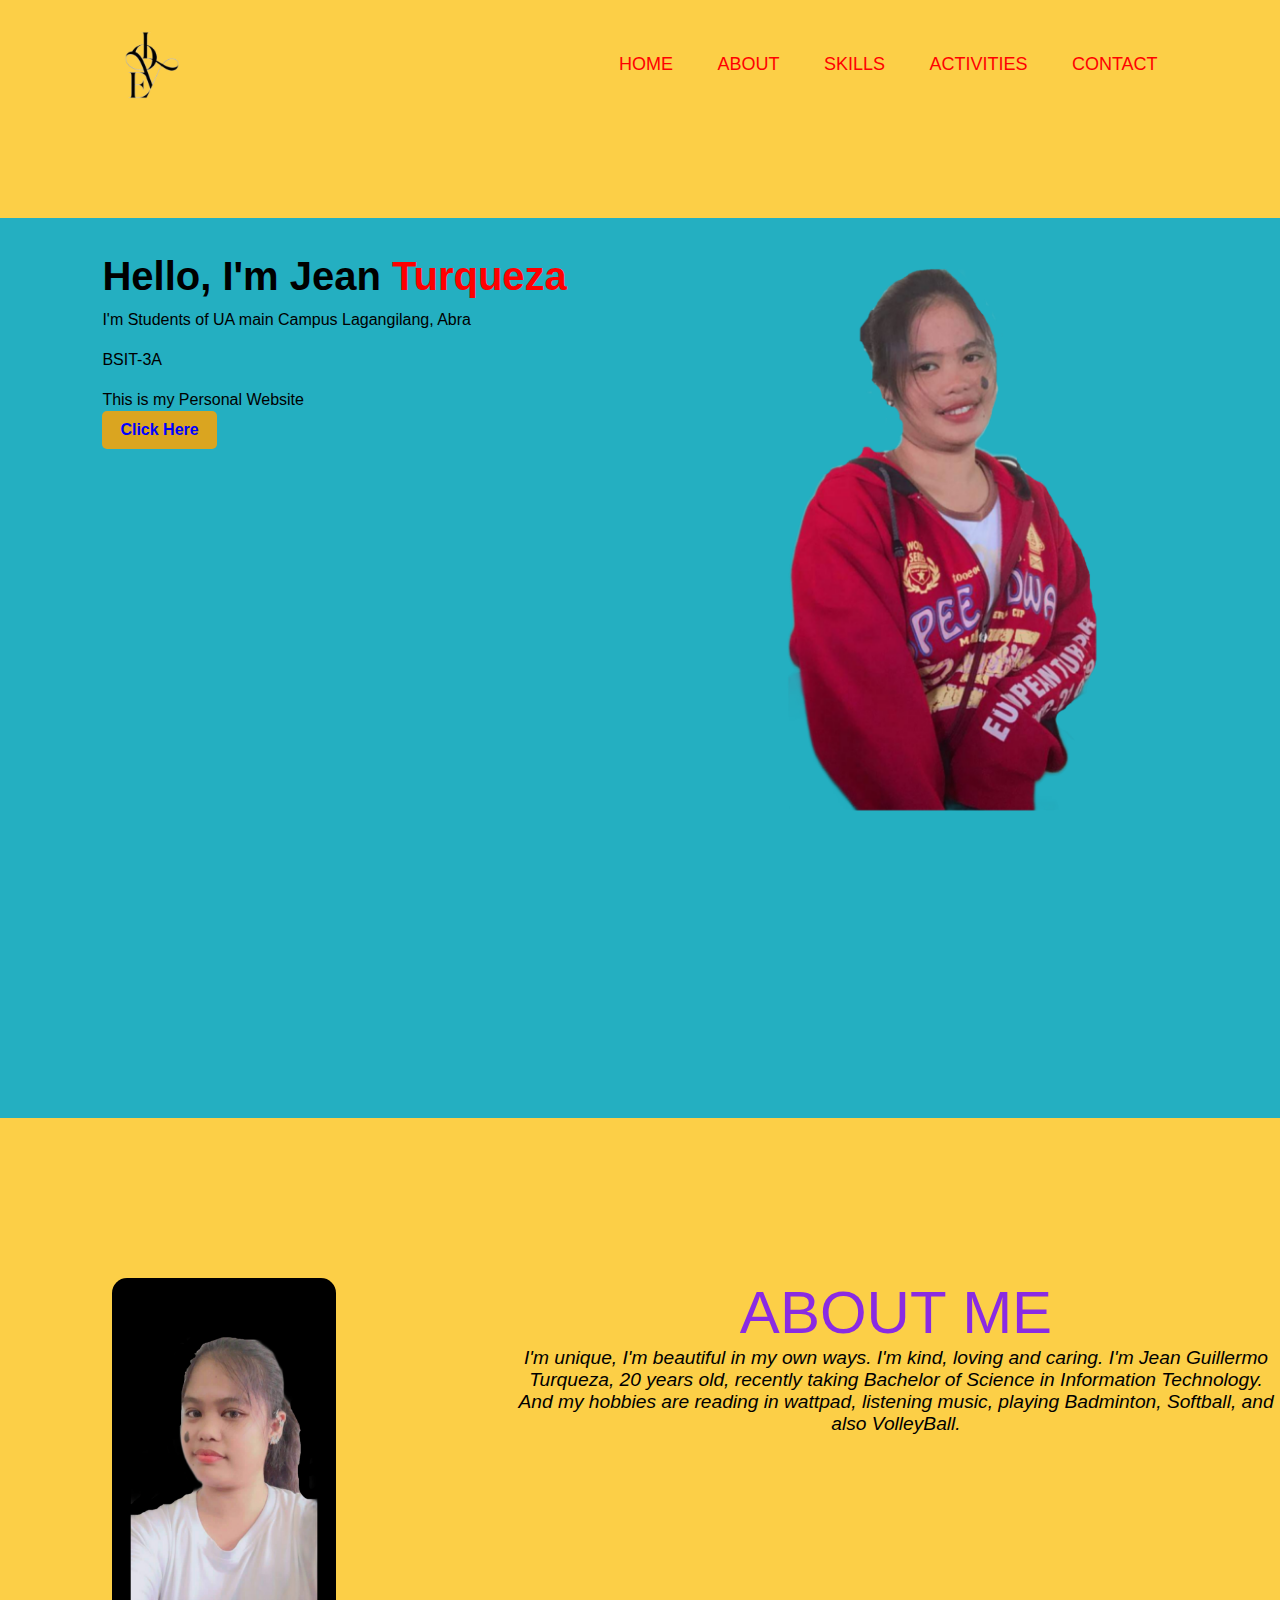
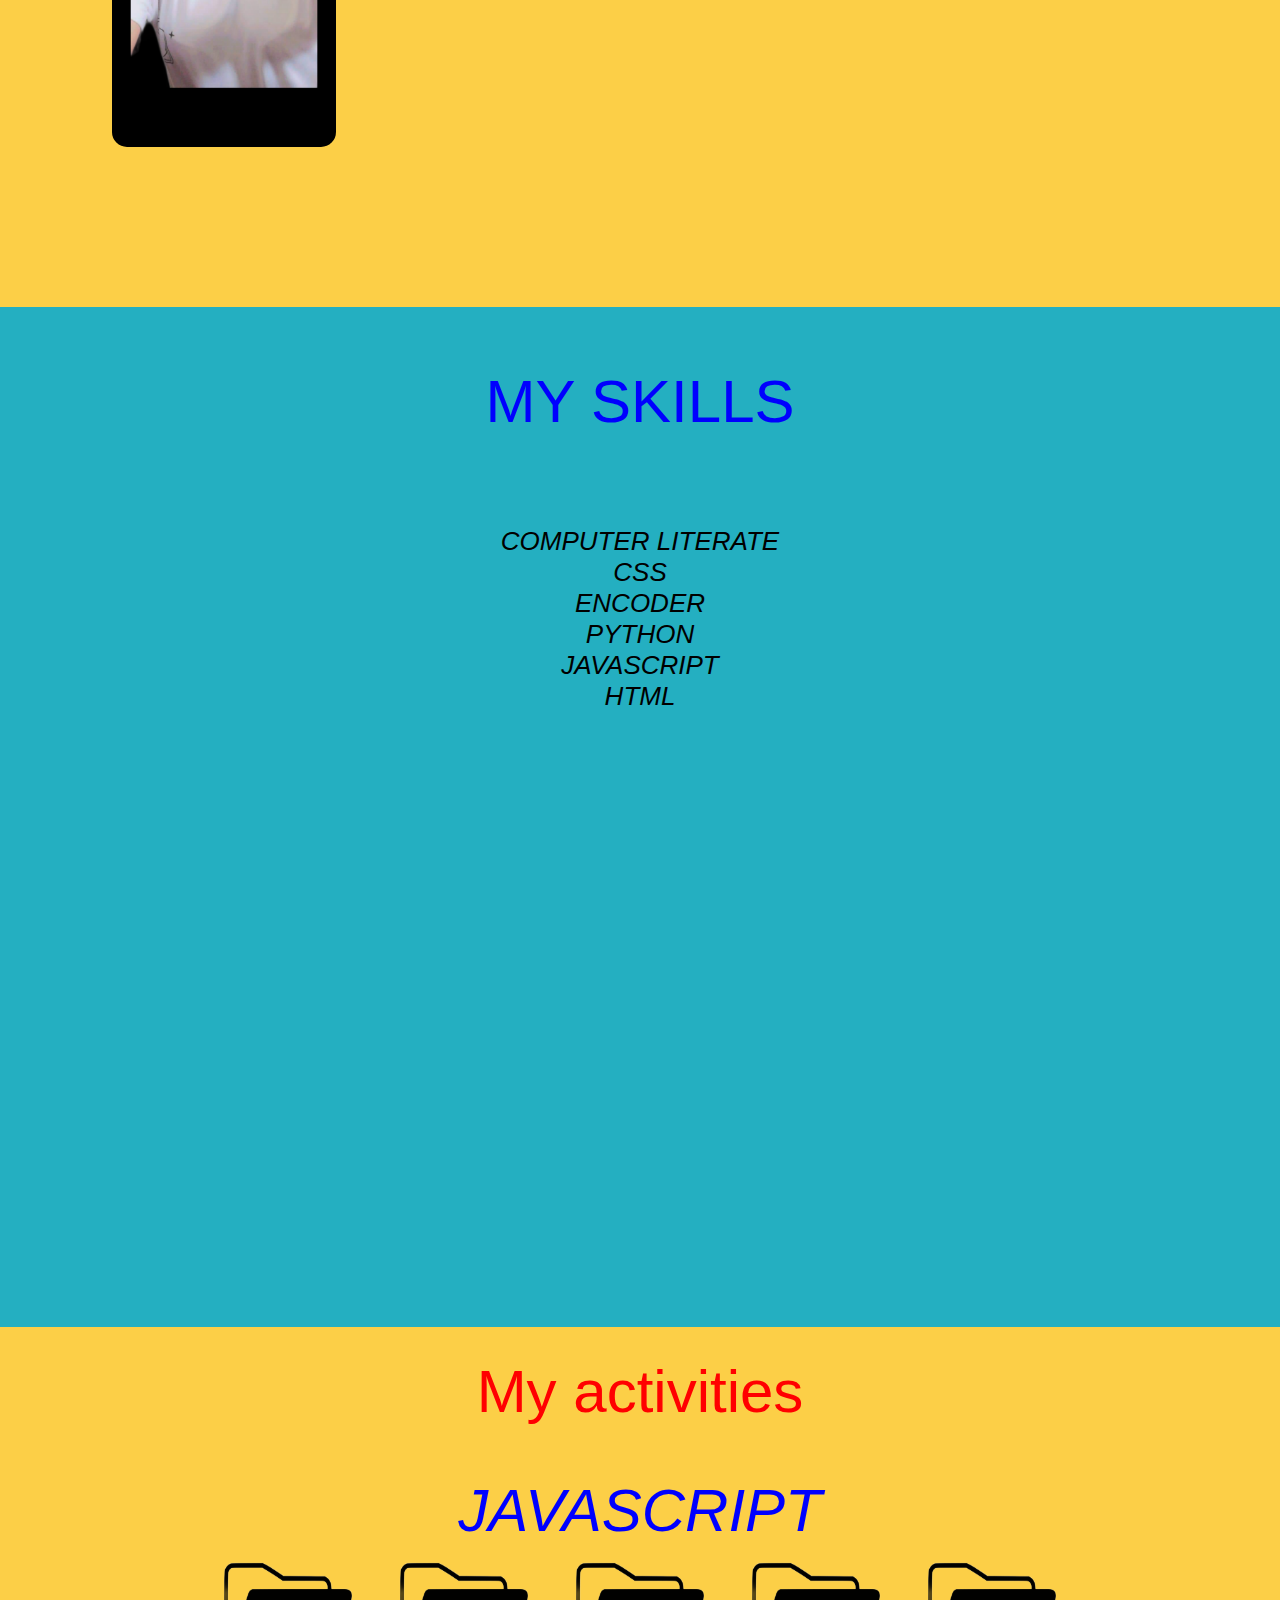
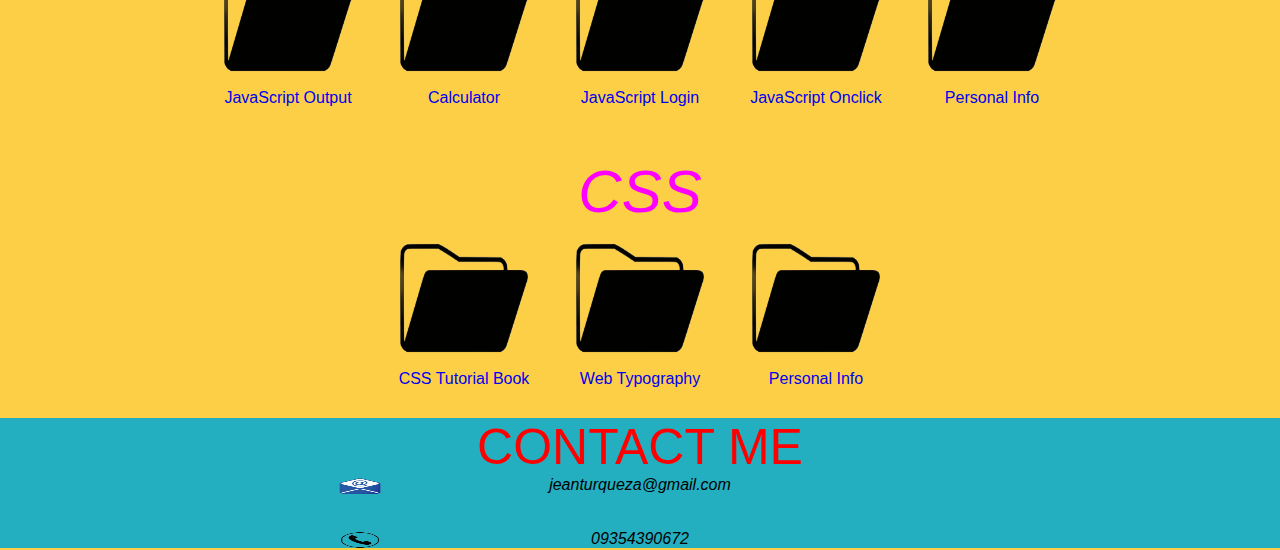
<file: index.html>
<DOCTYPE html>
    <html lang="en">
    <head>
        <meta charset="UTF-8">
        <meta http-equive="X-UA-Compatible" content="IE-edge">
        <meta name="viewport" content="width=device-width, initial-scale=1.0">
        <link rel="stylesheet" href="style.css">
<!-- start-->
        <title>Personal Website</title>
    </head>
    <body>
        <div class="j">
            <nav>
                <img src="image.png" class="logo">
                <ul>
                    <li><a href="#home">HOME</a></li>
                    <li><a href="#about">ABOUT</a></li>
                    <li><a href="#skills">SKILLS</a></li>
                    <li><a href="#act">ACTIVITIES</a></li>
                    <li><a href="#contact">CONTACT</a></li>
                </ul>
            </nav>
           
        </div>
        <section class="home" id="home">
            <div class="pp">
                <br><br>
                <h1>Hello, I'm Jean <span>Turqueza</span></h1>
                <p>
                    I'm Students of UA main Campus Lagangilang, Abra
                </p>
                <br>
                <p>BSIT-3A</p><br>
                <p>
                    This is my Personal Website
                </p>
            <a href="#">Click Here</a>
            </div>
            <div class="images">
                <img src="pic.png" class="pic">
            </div>
        </section>
<!-- ---------------------About----------------------- -->
<section class="about" id="about">


        <div id="about">
            <div class="container">
            <div class="row">
                <div class="pic1">
                    <img src="images1.png">
                </div>
                <div class="pic2">
                    <center><h2 class="sub-title">ABOUT ME</h2></center>
                    <p class="t">
                        I'm unique, I'm beautiful in my own ways. I'm  kind, loving and caring. I'm Jean Guillermo Turqueza, 20 years old, recently taking Bachelor of Science in Information Technology. And my hobbies are reading in wattpad, listening music, playing Badminton, Softball, and also VolleyBall. 
                    </p>
                </div>

            </div>

            </div>

        </div>
    </section>
    <section class="skills" id="skills">


<!-- ---------------------Skills----------------------- -->
<div class="Skills" id="skills">
    <div class="con">
        <center><h3 class="title">MY SKILLS</h3></center>
        <div class="skills-list">
            <div>
                <p class="f">COMPUTER LITERATE</p>
                <p class="f">CSS</p>
                <p class="f">ENCODER</p>
                <p class="f">PYTHON</p>
                <p class="f">JAVASCRIPT</p>
                <p class="f">HTML</p> 
            </div>
        </div>
    </div>

</div>
</section>
<!-- ---------------Activities---------------------------------- -->
<section class="activities" id="activities">
        <div id="act" class="activities">
            <div class="acti">
                <center><h4 class="tit">My activities</h4></center>
                <div class="act-list">
                    
                    <h5 class="tit1">JAVASCRIPT</h5>
                    
                </div>
                <div class="activities JS">
                    <a href="JS/jean.html.html"><img src="folder1.png" height="200px" width="300px"><p>JavaScript Output</p></a>
                    <a href="js/calcu/calculator.html"><img src="folder1.png" height="200px" width="300px"><p>Calculator</p></a>
                    <a href="JS/login/login.html"><img src="folder1.png" height="200px" width="300px"><p>JavaScript Login</p></a>
                    <a href="JS/onclickk.html "><img src="folder1.png" height="200px" width="300px"><p>JavaScript Onclick</p></a>
                    <a href="JS/persoinfo.html "><img src="folder1.png" height="200px" width="300px"><p>Personal Info</p></a>
                </div>
                <div class="act-list">

                    <h6 class="tit2">CSS</h6>

                </div>
                <div class="activities CSS">
                    <a href="CSS/book/book.html"><img src="folder1.png" height="200px" width="300px"><p>CSS Tutorial Book</p></a>

                    <a href="CSS/crypto/cryptopography.html"><img src="folder1.png" height="200px" width="300px"><p>Web Typography</p></a>

                    <a href="CSS/Personal.html"><img src="folder1.png" height="200px" width="300px"><p>Personal Info</p></a>
                </div>   
            </div>
        </div>
    </section>
    <section class="contact" id="contact">
<!-- ------------------contact--------------------------- -->
        <div id="contact" class="contact">
            <div class="contact">
              <center><h7 Class="tact">CONTACT ME</h7></center>
             <img class="o" src="email.png" width="50px" height="20px"><p class="p">jeanturqueza@gmail.com</p><br><br>
             <img class="o" src="telephone.png" width="50px" height="20px"><p class="p">09354390672</p>
            </div>

        </div>
    </section>
    </body>
    </html>
</file>
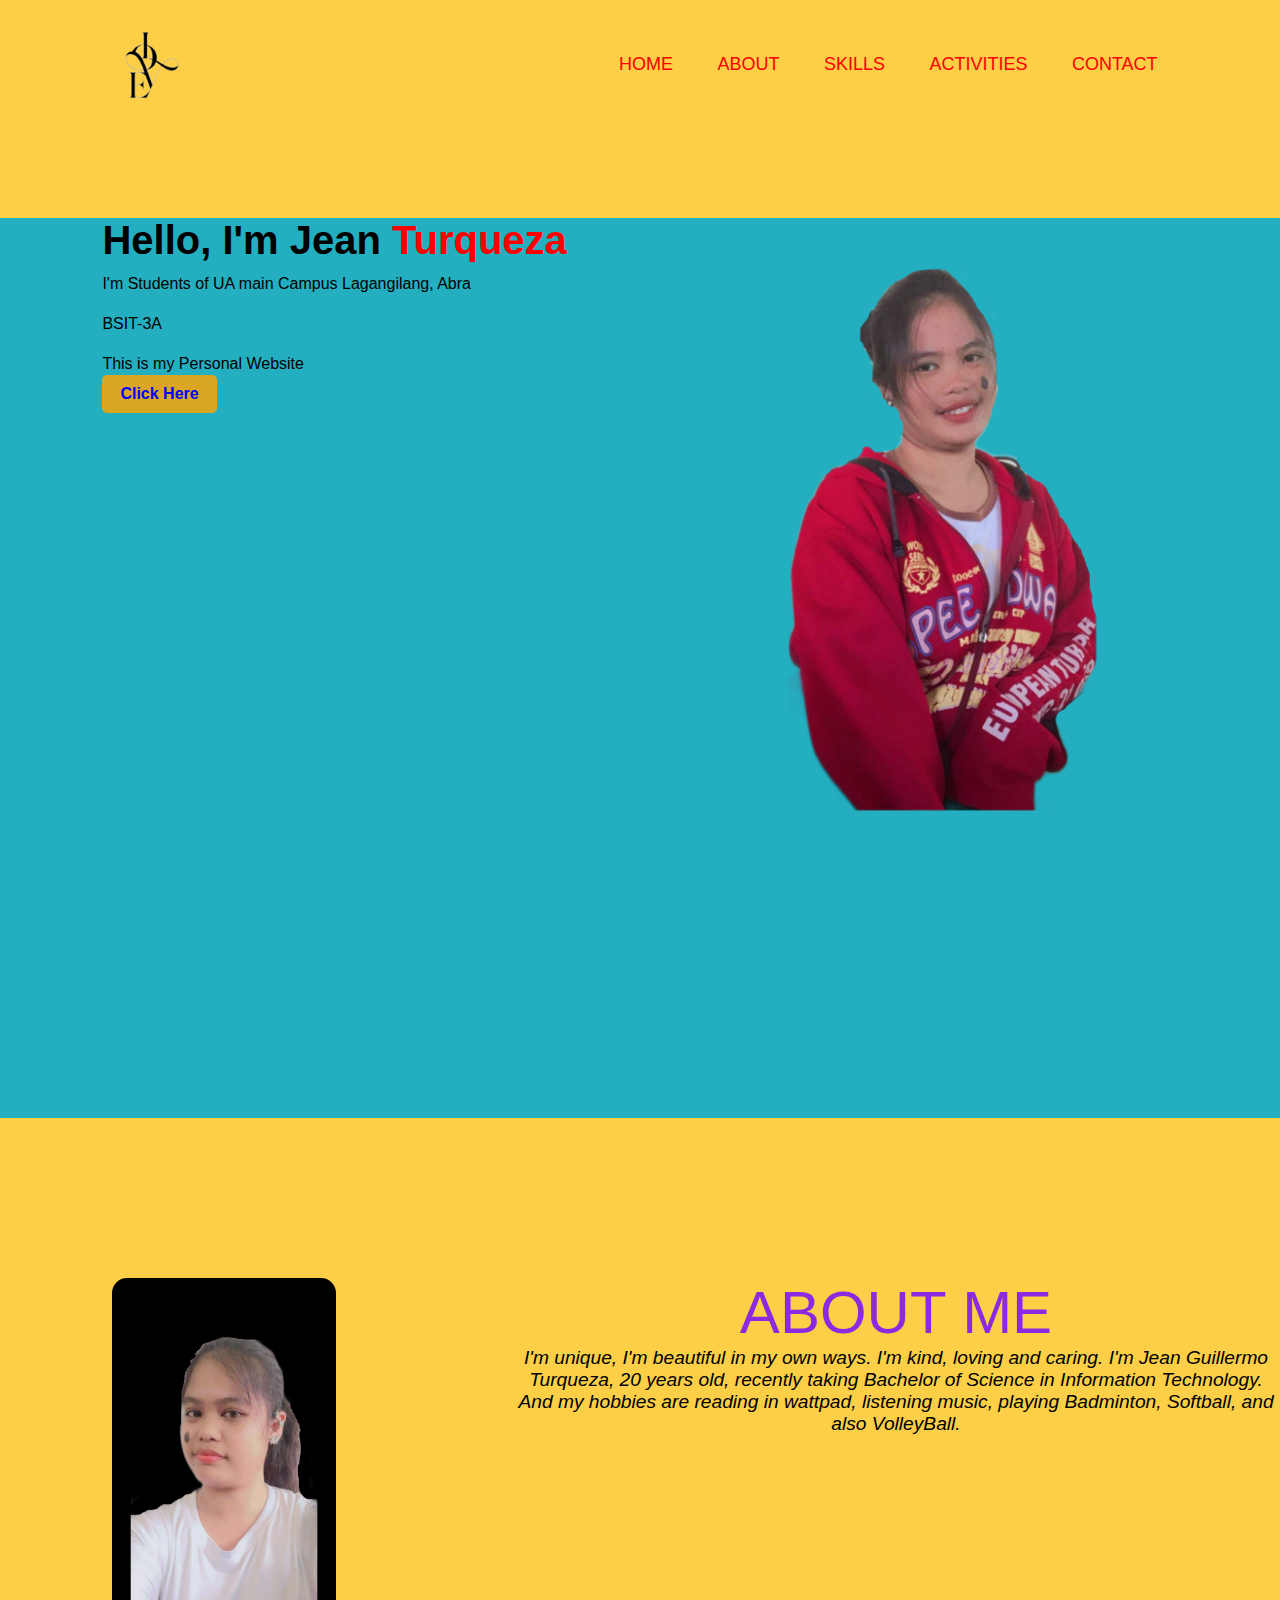
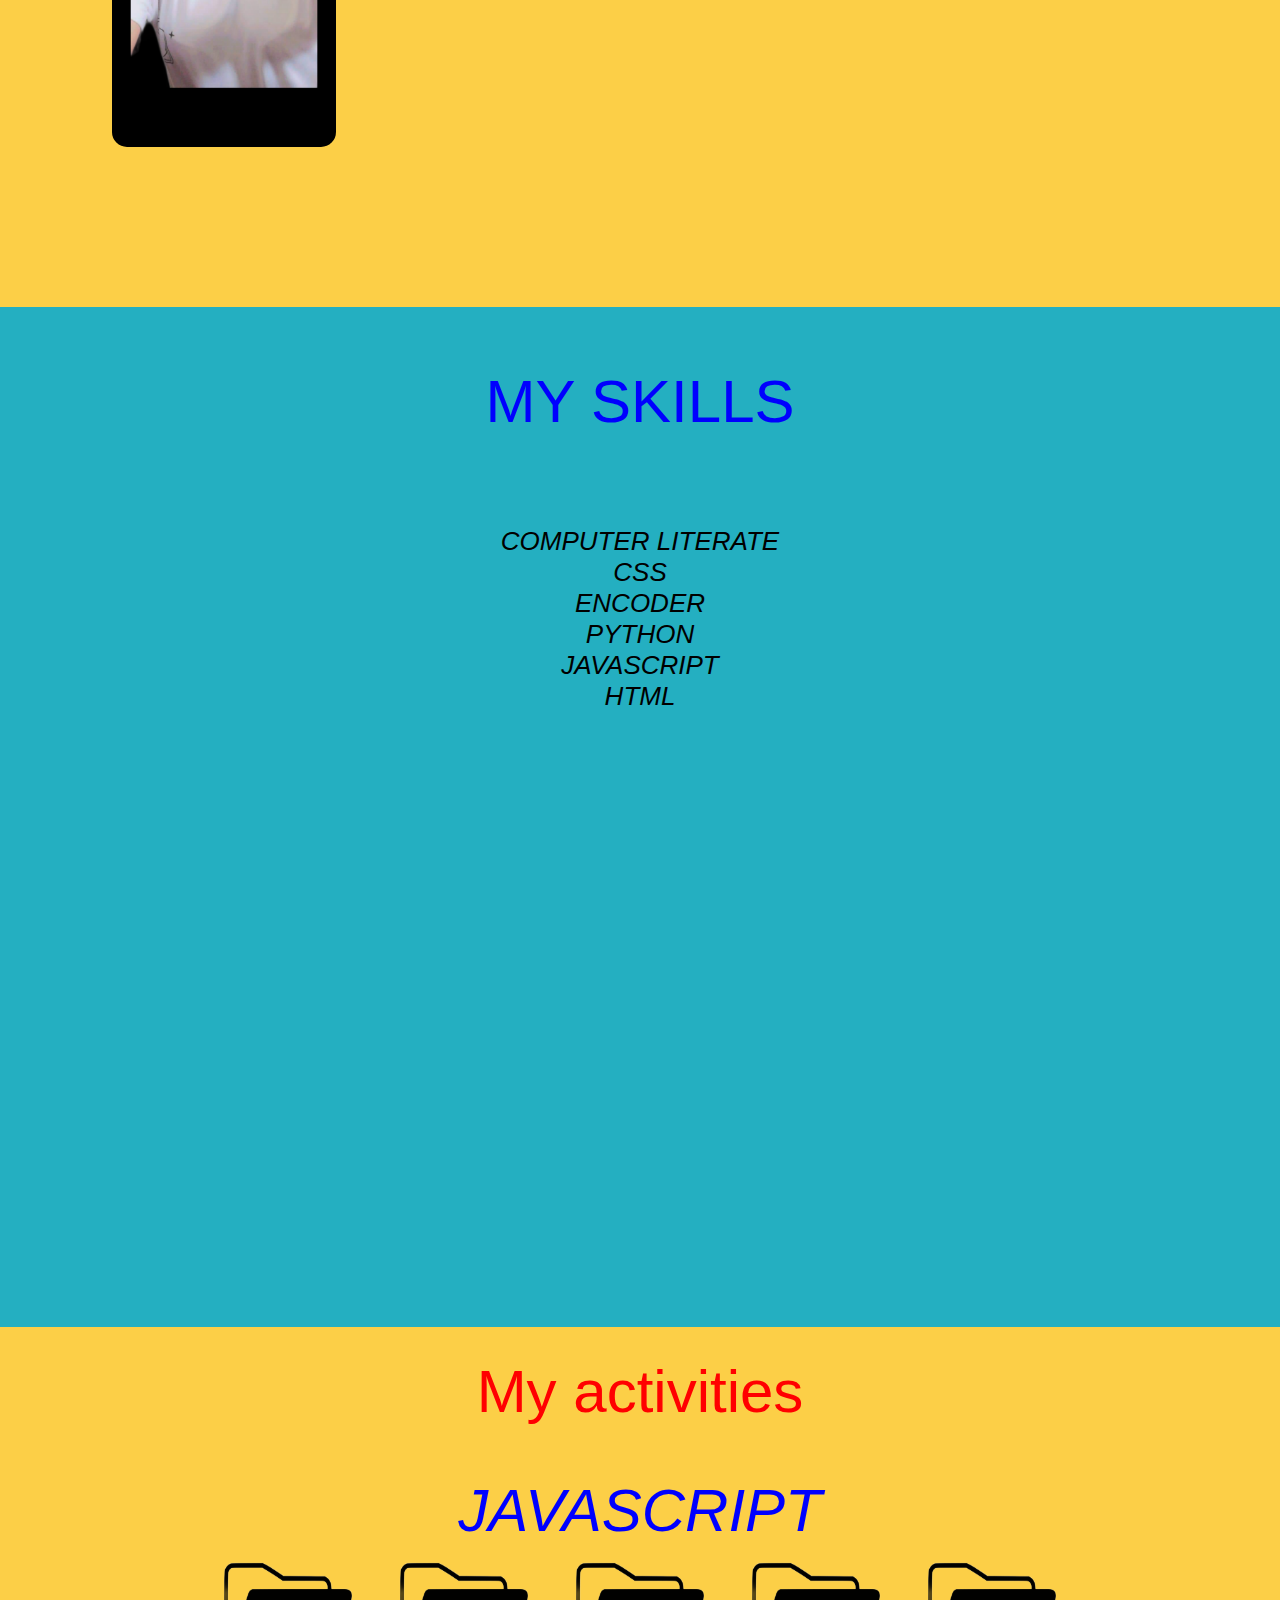
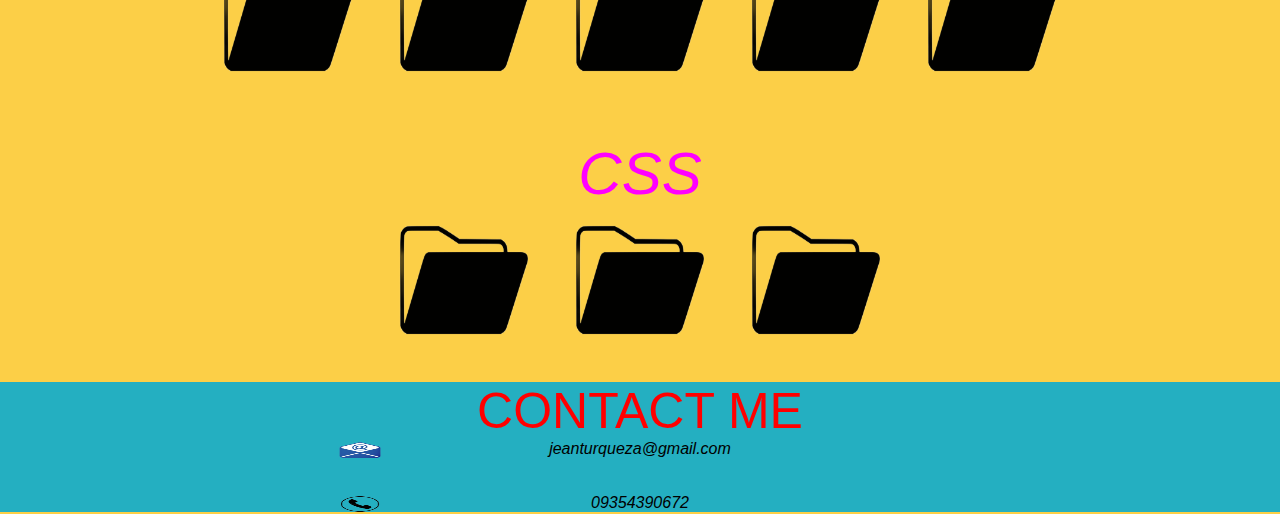
<file: index.html.html>
<DOCTYPE html>
    <html lang="en">
    <head>
        <meta charset="UTF-8">
        <meta http-equive="X-UA-Compatible" content="IE-edge">
        <meta name="viewport" content="widthdevice-width, initial-scale=1.0">
        <link rel="stylesheet" href="style.css">
<!-- start-->
        <title>Personal Website</title>
    </head>
    <body>
        <div class="j">
            <nav>
                <img src="image.png" class="logo">
                <ul>
                    <li><a href="#home">HOME</a></li>
                    <li><a href="#about">ABOUT</a></li>
                    <li><a href="#skills">SKILLS</a></li>
                    <li><a href="#act">ACTIVITIES</a></li>
                    <li><a href="#contact">CONTACT</a></li>
                </ul>
            </nav>
           
        </div>
        <section class="home" id="home">
            <div class="pp">
                <h1>Hello, I'm Jean <span>Turqueza</span></h1>
                <p>
                    I'm Students of UA main Campus Lagangilang, Abra
                </p>
                <br>
                <p>BSIT-3A</p><br>
                <p>
                    This is my Personal Website
                </p>
            <a href="#">Click Here</a>
            </div>
            <div class="images">
                <img src="pic.png" class="pic">
            </div>
        </section>
<!-- ---------------------About----------------------- -->
<section class="about" id="about">


        <div id="about">
            <div class="container">
            <div class="row">
                <div class="pic1">
                    <img src="images1.png">
                </div>
                <div class="pic2">
                    <center><h2 class="sub-title">ABOUT ME</h2></center>
                    <p class="t">
                        I'm unique, I'm beautiful in my own ways. I'm  kind, loving and caring. I'm Jean Guillermo Turqueza, 20 years old, recently taking Bachelor of Science in Information Technology. And my hobbies are reading in wattpad, listening music, playing Badminton, Softball, and also VolleyBall. 
                    </p>
                </div>

            </div>

            </div>

        </div>
    </section>
    <section class="skills" id="skills">


<!-- ---------------------Skills----------------------- -->
<div class="Skills" id="skills">
    <div class="con">
        <center><h3 class="title">MY SKILLS</h3></center>
        <div class="skills-list">
            <div>
                <p class="f">COMPUTER LITERATE</p>
                <p class="f">CSS</p>
                <p class="f">ENCODER</p>
                <p class="f">PYTHON</p>
                <p class="f">JAVASCRIPT</p>
                <p class="f">HTML</p> 
            </div>
        </div>
    </div>

</div>
</section>
<!-- ---------------Activities---------------------------------- -->
<section class="activities" id="activities">
        <div id="act" class="activities">
            <div class="acti">
                <center><h4 class="tit">My activities</h4></center>
                <div class="act-list">
                    
                    <h5 class="tit1">JAVASCRIPT</h5>
                    
                </div>
                <div class="activities JS">
                    <a href="JS/jean.html.html"><img src="folder1.png" height="200px" width="300px"></a>

                    <a href="js/calcu/calculator.htm"><img src="folder1.png" height="200px" width="300px"></a>
                
                    <a href="JS/login/login.html"><img src="folder1.png" height="200px" width="300px"></a>
                
                    <a href="JS/onclickk.html "><img src="folder1.png" height="200px" width="300px"></a>

                    <a href="JS/persoinfo.html "><img src="folder1.png" height="200px" width="300px"></a>
                </div>
                <div class="act-list">

                    <h6 class="tit2">CSS</h6>

                </div>
                <div class="activities CSS">
                    <a href="CSS/book/book.html"><img src="folder1.png" height="200px" width="300px"></a>

                    <a href="CSS/crypto/cryptopography.html"><img src="folder1.png" height="200px" width="300px"></a>

                    <a href="CSS/Personal.html"><img src="folder1.png" height="200px" width="300px"></a>
                </div>   
            </div>
        </div>
    </section>
    <section class="contact" id="contact">
<!-- ------------------contact--------------------------- -->
        <div id="contact" class="contact">
            <div class="contact">
              <center><h7 Class="tact">CONTACT ME</h7></center>
             <img class="o" src="email.png" width="50px" height="20px"><p class="p">jeanturqueza@gmail.com</p><br><br>
             <img class="o" src="telephone.png" width="50px" height="20px"><p class="p">09354390672</p>
            </div>

        </div>
    </section>
    </body>
    </html>
</file>
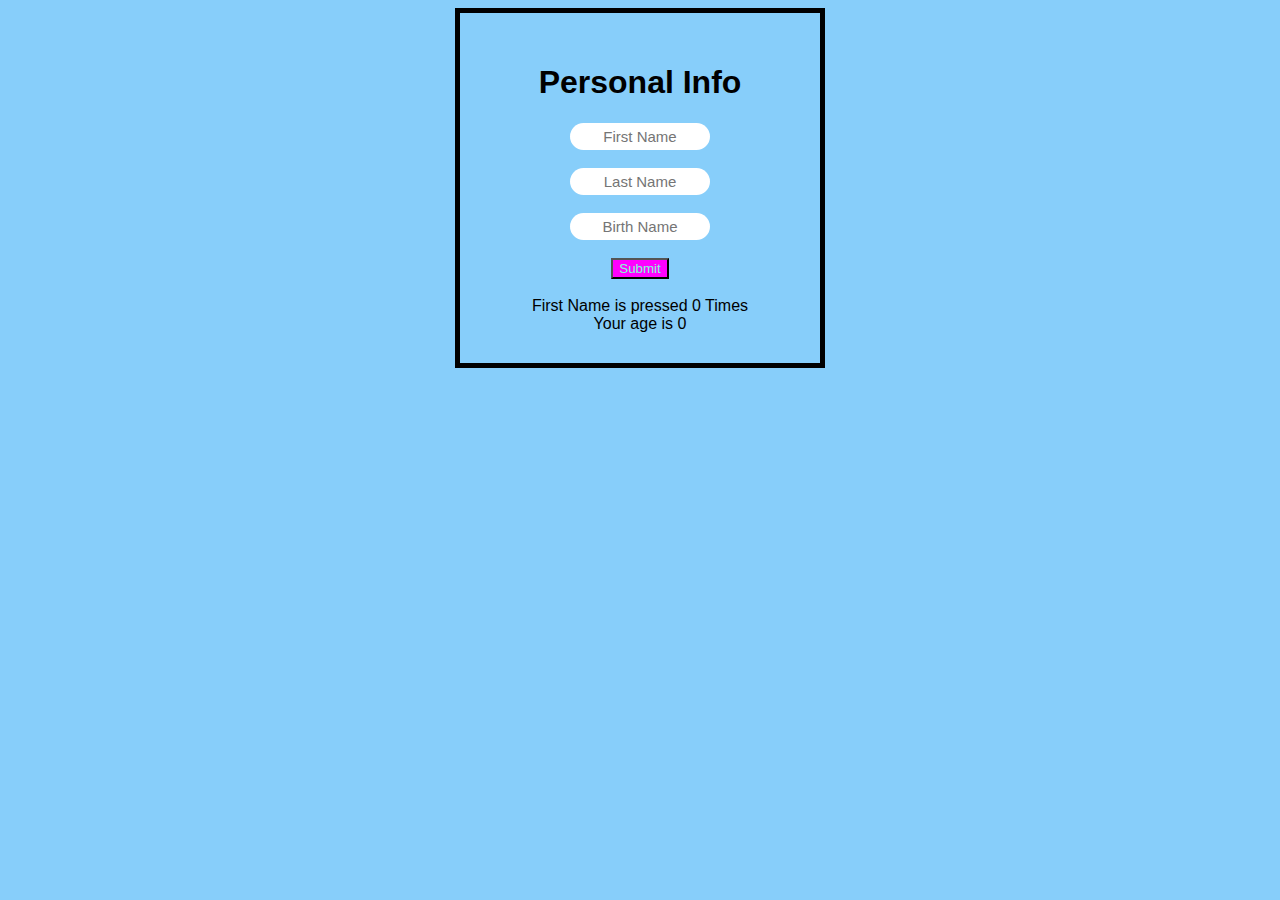
<file: CSS/Personal.html>
<!DOCTYPE html>
<html>

<head>
    <style>
        body {
            background-color: lightskyblue;
            color:black;
            font-family: 'Gill Sans', 'Gill Sans MT', Calibri, 'Trebuchet MS', sans-serif;
        }
        input {
            border: 2px lightblue;
            width: 100px;
            padding: 5px 20px;
            border-radius: 50px;
            text-align: center;
            color: black;
            font-size: 15px;
        }
        input:hover{
            background-color: black;
            color:whitesmoke;
        }
        button {
            background-color: fuchsia;
            color: aquamarine;
        }
        button:hover{
            background-color: aliceblue;
            color: black;
        }
        .border {
            border: 5px solid black; 
            padding: 30px;
            width: 300px;    
        }
    </style>
</head>

<body>
    <center>
        <div class="border">
        <h1>Personal Info</h1>
        <table>
            <input id="myFirst" type="text" placeholder="First Name" onkeydown="count()" /><br><br>
            <input id="myLast" type="text" placeholder="Last Name" onkeydown="count()" /><br><br>
            <input id="myBirth" type="text" placeholder="Birth Name" /><br><br>

            <button onclick="sub()">Submit</button><br><br>
            First Name is pressed <span id="count">0</span> Times <br>
            Your age is <span id="myBirth1">0</span>
            
        </table>
        </div>
    </center>
    <script>

        function count() {
            var count = document.getElementById("count").innerHTML;

            document.getElementById("count").innerHTML = Number(count) + 1;
        }
        function sub() {
            alert("Your Information is Saved")
        }
        var myBirth = document.getElementById("myBirth");
        var myBirth1 = document.getElementById("myBirth1");
        var y = 2023;
         

        myBirth.addEventListener("keyup", function () {
            var val = myBirth.value;
            myBirth1.innerText = (y - val);
        });
    </script>
</body>

</html>
</file>
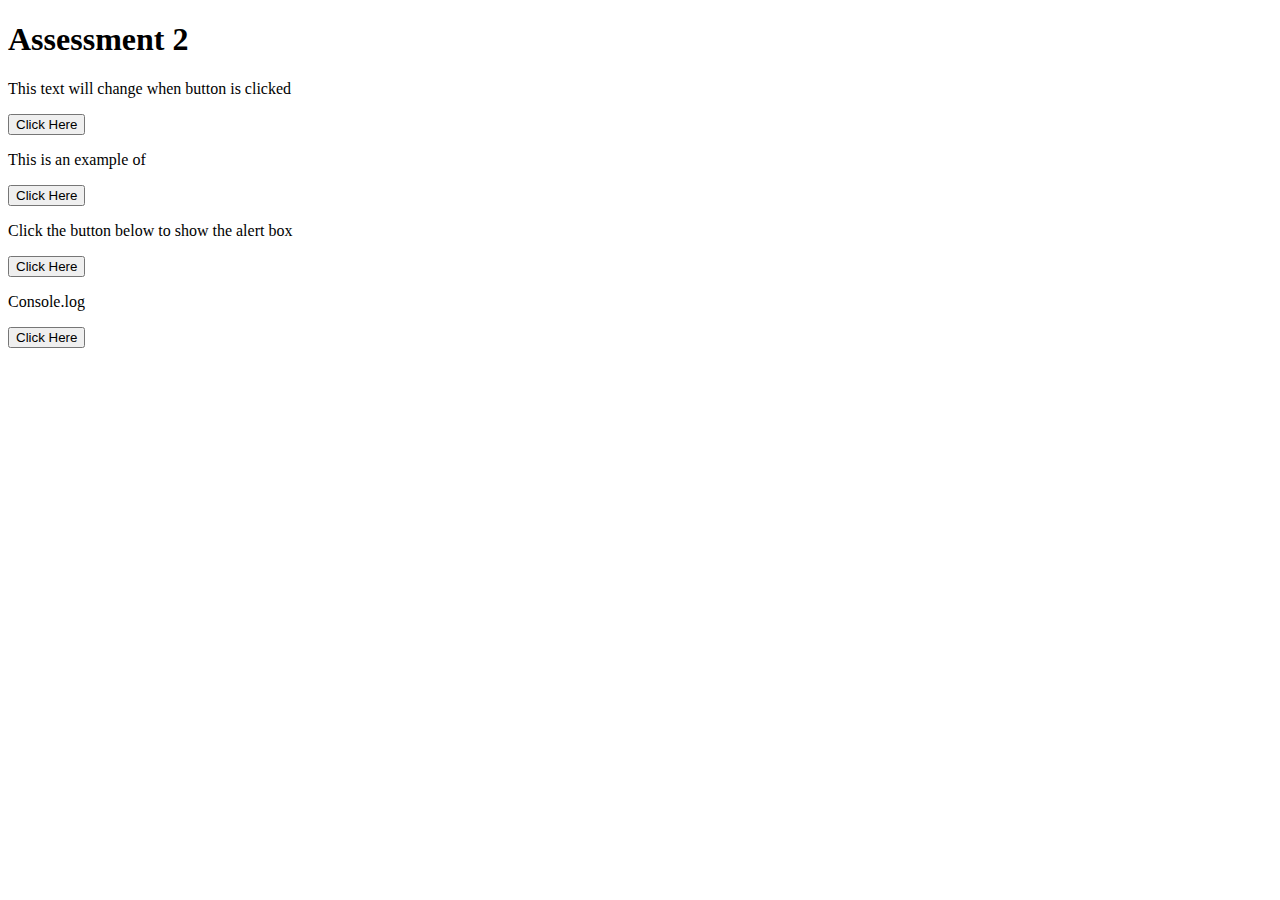
<file: JS/jean.html.html>
<!DOCTYPE html>
<html>
    <head>
        <title>InnerHTML</title>
    </head>
    <body>
        <h1>Assessment 2</h1>
        <p id="click">This text will change when button is clicked</p>
        <button type="button" onclick="clicked()">Click Here</button>
        
        <p id="">This is an example of</p>
        <button type="button" onclick="document2()">Click Here</button>
        
        <p id="click">Click the button below to show the alert box</p>
        <button type="button" onclick="alert2()">Click Here</button>
        
        <p id="click">Console.log</p>
        <button type="button" onclick="console2()">Click Here</button>

        <script>
            function clicked(){
                document.getElementById("click").innerHTML = "This is an example of innerHTML";
            }
            function document2(){
                document.write("This document.write");
            }
            function alert2(){
                alert("This is an example of a dialog box")
            }
            function console2(){
                console.log("This is an examole of console.log")
            }
        </script>
    </body>
</html>
</file>
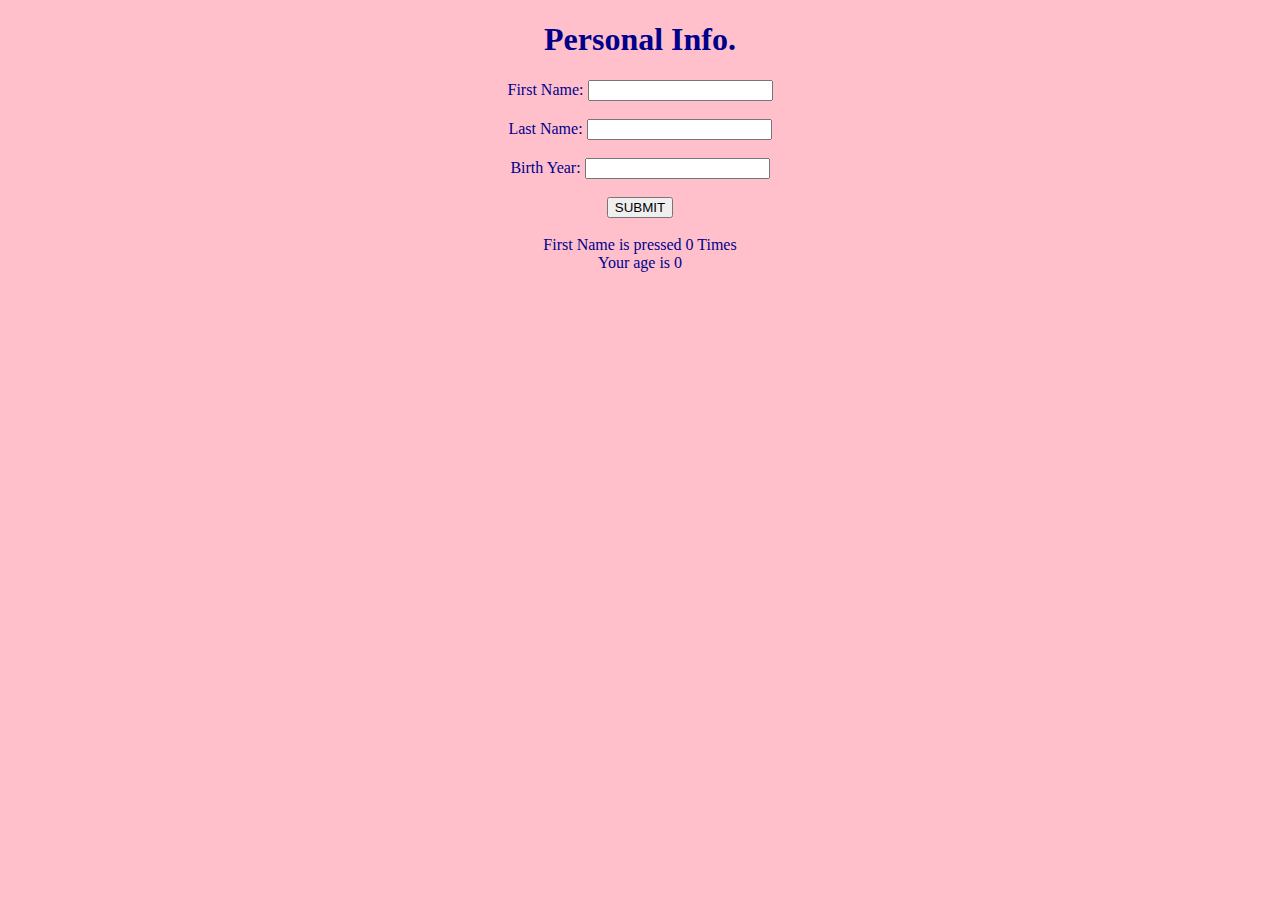
<file: JS/persoinfo.html>
<!DOCTYPE html>
<html>
    <head>
        <style>
            body{
                background-color:pink;
                color:darkblue;
            }

        </style>
    </head>

<body>
    <center>
        <h1>Personal Info.</h1>
        <table>
            First Name: <input id="fname"><br><br>
            Last Name: <input id="lname"><br><br>
            Birth Year: <input id="byear"><br><br>

            <button onclick="sub()">SUBMIT</button>
            <br><br>
            First Name is pressed <span id="wordCount">0</span> Times <br>
            Your age is <span id="byear1">0</span>
        </table>
    </center>
    <script>
        var fname = document.getElementById("fname");
        var wordCount = document.getElementById("wordCount");

        fname.addEventListener("keyup", function () {
            var characters = fname.value.split('');
            wordCount.innerText = characters.length;
        });
        function sub() {
            alert("Your Information is Saved")
        }
        var byear = document.getElementById("byear");
        var byear1 = document.getElementById("byear1");
        var y = 2023

        byear.addEventListener("keyup", function () {
            var val = byear.value;
            byear1.innerText = (y - val);
        });
    </script>
</body>

</html>
</file>
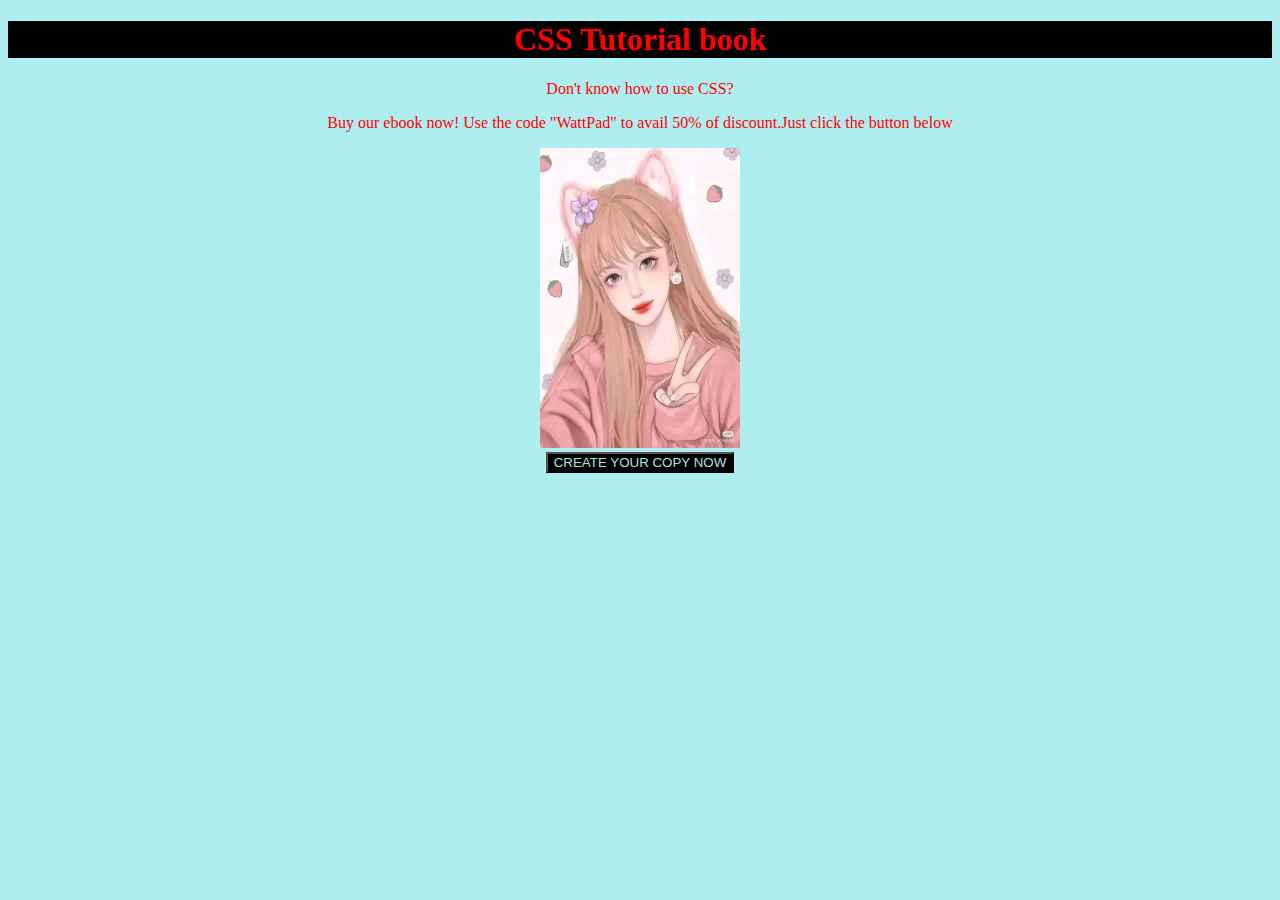
<file: CSS/book/book.html>
<!DOCTYPE html>
<html>
    <head>
    <style>
        body {
            background-color: hotpink;
        }
        .css{
            background-color: black;
            color: red;
            text-align: center;
        }
        .css:hover {
            background-color:goldenrod ;
        }
        .css:active{
            background-color: darkcyan ;
        }
        .css1{
            color:red;
            text-align: center;
        }
        .css1:hover {
            background-color: plum ;
            color:blue;
        }
        .css1:active {
            background-color: red ;
            color:blue;
        }
        .css2{
            color: red;
            text-align: center;
        }
        .css2:hover {
            background-color: plum ;
            color:blue;
        }
        .css2:active {
            background-color: lime ;
            color: olivedrab;
        }
        .btn{
            color: powderblue;
            background-color: black;
            text-align: center;
        }
        .btn:hover {
            background-color: darkmagenta ;
            color:greenyellow;
        }
        .btn:active {
            background-color: blueviolet ;
            color:pink;
        }
        .css3{
            width:200px;
            height:300px;
        }
        .css3:hover {
            background-color:goldenrod ;
        }
        .css3:active{
            background-color: darkcyan ;
        }
    </style>
    <h1 class="css">CSS Tutorial book</h1>
</head>

<body style="background-color: paleturquoise">
    <p class="css1">Don't know how to use CSS?</p>
    <p class="css2">Buy our ebook now! Use the code "WattPad" to avail 50% of discount.Just click the button below</p>
    <center>
    <img class="css3" src="jean.jpg"></img>
    </center>
    <center><button class="btn">CREATE YOUR COPY NOW</button></center>
</body>
</html>
</file>
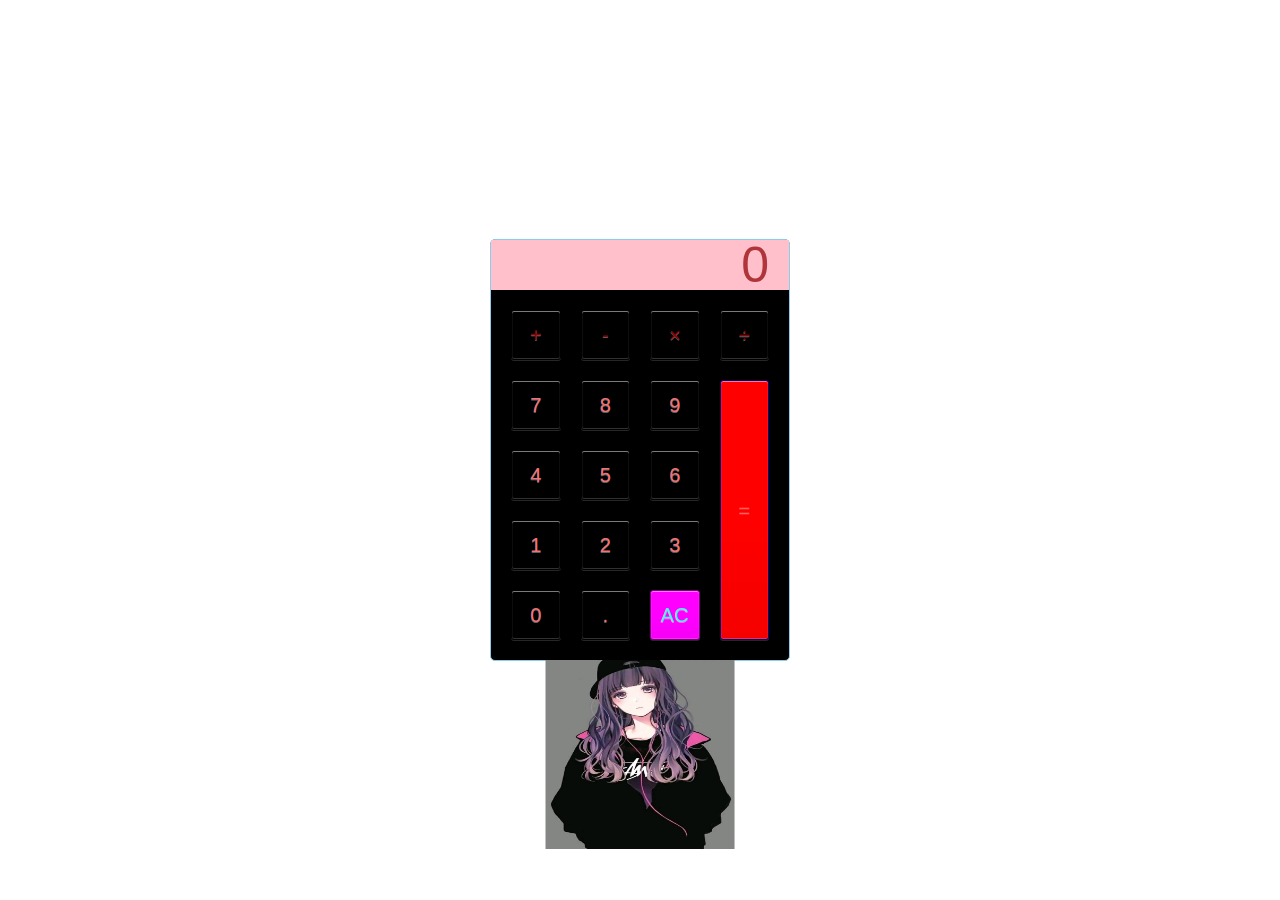
<file: JS/calcu/calculator.htm>
<!DOCTYPE html>
<html lang="en">
  <head>
    <meta charset="UTF-8" />
    <meta name="viewport" content="width=device-width, initial-scale=1.0" />
    <meta http-equiv="X-UA-Compatible" content="ie=edge" />
    <title>Calculator App</title>
</head>
<style>       
html {
  font-size: 62.5%;
  box-sizing: border-box;
}

*, *::before, *::after {
  margin: 0;
  padding: 0;
  box-sizing: inherit;
}

.calculator {
  border: 1px groove skyblue;
  border-radius: 5px;
  position: absolute;
  top: 50%;
  left: 50%;
  transform: translate(-50%, -50%);
  width: 300px;
  background-color: black;
}

.output-screen {
  width: 100%;
  font-size: 5rem;
  height: 50px;
  border: none;
  background-color: pink;
  color: #b0353a;
  text-align: right;
  padding-right: 20px;
  padding-left: 10px;
}

button {
  height: 50px;
  background-color: #0000;
  border-radius: 3px;
  border: 1px solid #0000;
  background-color: transparent;
  font-size: 2rem;
  color: #f17377;
  background-image: linear-gradient(to bottom,transparent,transparent 50%,rgba(0,0,0,.04));
  box-shadow: inset 0 0 0 1px rgba(255,255,255,.05), inset 0 1px 0 0 rgba(255,255,255,.45), inset 0 -1px 0 0 rgba(255,255,255,.15), 0 1px 0 0 rgba(255,255,255,.15);
  text-shadow: 0 1px rgba(255,255,255,.4);
}

button:hover {
  background-color: #4eeff0;
}

.operator {
  color: darkred;
}

.clear-value {
  background-color: fuchsia;
  border-color: purple;
  color: #42ffeef4;
}
  
.clear-value:hover {
  background-color: #f17377;
}

.calculate-value {
  background-color: red;
  border-color: darkblue;
  color: #0000;
  height: 100%;
  grid-area: 2 / 4 / 6 / 5;
}

.calculate-value:hover {
  background-color: green;
}

.display-keys {
  display: grid;
  grid-template-columns: repeat(4, 1fr);
  grid-gap: 20px;
  padding: 20px;
}

img {
			position: absolute;
			left: 50%;			
			transform: translateX(-50%);									
			width: 5cm;
			height: 5cm;
			display: block;
}
</style>
<body>
    <div class="calculator">
        <input type="text" class="output-screen" value="" disabled />
        
        <div class="display-keys">
          
          <button  class="operator" value="+">+</button>
          <button  class="operator" value="-">-</button>
          <button  class="operator" value="*">&times;</button>
          <button  class="operator" value="/">&divide;</button>
      
          <button  value="7">7</button>
          <button  value="8">8</button>
          <button  value="9">9</button>
      
      
          <button  value="4">4</button>
          <button  value="5">5</button>
          <button  value="6">6</button>
      
      
          <button  value="1">1</button>
          <button  value="2">2</button>
          <button  value="3">3</button>
      
      
          <button  value="0">0</button>
          <button  class="decimal" value=".">.</button>
          <button  class="clear-value" value="clear-value">AC</button>
      
          <button  class="calculate-value operator" value="=">=</button>
          
          
      
        </div>         
        <img src="1670323088163.jpg">
      </div>
</body>
<script>
const calculator = {
  outputValue: '0',
  firstValue: null,
  flagForSecondOperand: false,
  operator: null,
};

function inputDigit(digit) {
  const { outputValue, flagForSecondOperand } = calculator;

  if (flagForSecondOperand === true) {
    calculator.outputValue = digit;
    calculator.flagForSecondOperand = false;
  } else {
    calculator.outputValue = outputValue === '0' ? digit : outputValue + digit;
  }
}

function inputDecimal(dot) {
  if (calculator.flagForSecondOperand === true) return;
  
  if (!calculator.outputValue.includes(dot)) {
    calculator.outputValue += dot;
  }
}

const performCalculation = {
  '/': (firstValue, secondOperand) => (firstValue / secondOperand).toFixed(5),
  '*': (firstValue, secondOperand) => firstValue * secondOperand,
  '+': (firstValue, secondOperand) => firstValue + secondOperand,
  '-': (firstValue, secondOperand) => firstValue - secondOperand,
  '=': (firstValue, secondOperand) => secondOperand
};

function handleOperator(nextOperator) {
  const { firstValue, outputValue, operator } = calculator
  const inputValue = parseFloat(outputValue);

  if (operator && calculator.flagForSecondOperand)  {
    calculator.operator = nextOperator;
    return;
  }

  if (firstValue == null) {
    calculator.firstValue = inputValue;
  } else if (operator) {
    const currentValue = firstValue || 0;
    const result = performCalculation[operator](currentValue, inputValue);

    calculator.outputValue = String(result);
    calculator.firstValue = result;
  }

  calculator.flagForSecondOperand = true;
  calculator.operator = nextOperator;
}

function resetCalculator() {
  calculator.outputValue = '0';
  calculator.firstValue = null;
  calculator.flagForSecondOperand = false;
  calculator.operator = null;
}

function updateDisplay() {
  const display = document.querySelector('.output-screen');
  display.value = calculator.outputValue;
}

updateDisplay();

const keys = document.querySelector('.display-keys');
keys.addEventListener('click', (event) => {
  const { target } = event;
  if (!target.matches('button')) {
    return;
  }

  if (target.classList.contains('operator')) {
    handleOperator(target.value);
  } else if (target.classList.contains('decimal')) {
    inputDecimal(target.value);
  } else if (target.classList.contains('clear-value')) {
    resetCalculator();
  } else {
    inputDigit(target.value);
  }

  updateDisplay();
});


</script>
</html>
</file>
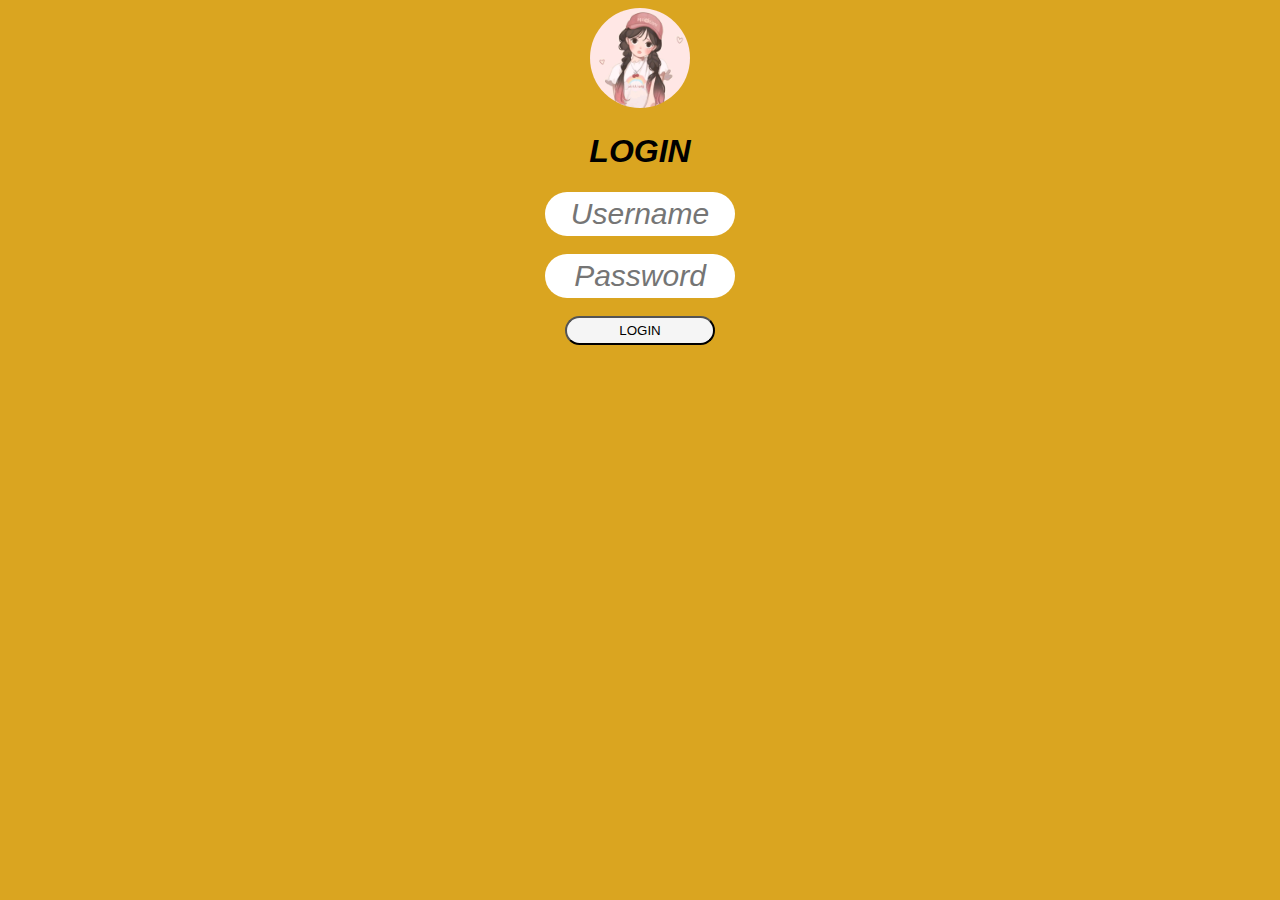
<file: JS/login/login.html>
<!DOCTYPE html>
<!-- saved from url=(0032)file:///C:/Users/User/login.html -->
<html><head><meta http-equiv="Content-Type" content="text/html; charset=windows-1252">
    <style>
        body {
            background-color: goldenrod;
            color:black;
            font-family: 'Gill Sans', 'Gill Sans MT', Calibri, 'Trebuchet MS', sans-serif;
        }
        input {
            border: 2px blue;
            width: 150px;
            padding: 5px 20px;
            border-radius: 50px;
            text-align: center;
            color: black;
            font-size: 30px;
            font-style: italic;
        }
        input:hover{
            background-color: black;
            color:whitesmoke;
        }
        button {
            width: 150px;
            padding: 5px 20px;
            border-radius: 50px;
            background-color: whitesmoke;
            color: black;
        }
        button:hover{
            background-color: aliceblue;
            color: black;
        }
        h1 {
            font-family: 'Trebuchet MS', 'Lucida Sans Unicode', 'Lucida Grande', 'Lucida Sans', Arial, sans-serif;
            color: black;
            font-style: oblique;
        }
        .pic {
            width: 100px;
            height: 100px;
            border-radius: 50%;
        }
    </style>
</head>

<body>
    <center>
        <div class="border">
        <img class="pic" src="1675325449755.jpg">
        <h1>LOGIN</h1>
        <input id="username" type="text" placeholder="Username" onkeydown="count()"><br><br>
        <input id="password" type="password" placeholder="Password" onkeydown="count()"><br><br>
        
        <center><button class="btn" id="login" onclick="check()">LOGIN</button></center>
             </table>
        </div>
    </center>
    <script>
       function check(){
        var Username = document.getElementById("username").value;
        var Password = document.getElementById("password").value;
        var username = 'jean';
        var password ='turqueza';


        if ((Username == "") && (Password == "")){
            alert("All Textboxes are empty");
        } else if ((Username == "") && (Password == Password)){
            alert("Username is Empty");
        }
        else if ((Username == Username)&&(Password == "")){
            alert("Password is Empty");
        }
        else if ((Username == username)&&(Password == password)){
            alert("logged In successfully");
        }
        else if ((Username == username)&&(Password !== password)){
            alert("Incorrect Password");
        }
        else if ((Username == username)&&(Password == password)){
            alert("Correct password and Username");
        }
        else if ((Username !== username) && (Password == password)){
            alert("Incorrect Username");
        }
        else{
            alert("Incorrect Username and Password");
        }
    }
    </script>
</body>
</html>
</file>
<file: style.css>
*{
    margin: 0;
    padding: 0;
    font-family: 'Franklin Gothic Medium', 'Arial Narrow', Arial, sans-serif;
    /* outline: dashed red 1px; */
}

body{
    background: #fccf47;
}
.j{
    position: relative;
    width: 100%;
    height: 20vh;
}
nav{
    display: flex;
    width: 84%;
    margin: auto;
    padding: 20px 0;
    align-items: center;
    justify-content: space-between;
}
.logo{
    width: 100px;
}
nav ul li{
    display: inline-block;
    list-style: none;
    margin: 10px 20px;
}
nav ul li a{
    text-decoration: none;
    color: red;
    position: relative;
    font-size: 18px;
}
nav ul li a:hover{
    color:blue;
}
nav ul li a:active{
    color: blueviolet;
}
.pp{
    margin-left: 8%;
    margin-top: 3%;
}
.pp h1{
    font-size: 40px;
    color: black;
    margin-bottom: 10px;
}
span{
    color: red;
}
.pp p{
    color:black;
    line-height: 22px;
}
.pp a{
    background: goldenrod;
    padding: 10px 18px;
    text-decoration: none;
    font-weight: bold;
    color: blue;
    display: inline-block;
    margin: 3opx 0;
    border-radius: 5px;
}
.images{
    width: 45%;
    height: 80%;
    position: absolute;
    bottom: 0;
    right: 50px;
}
.images img{
    height: 100%;
    position: absolute;
    left: 50%;
    bottom: 0;
    transform: translateX(-50%);
    transition: bottom, left;
}
/* -----------------------------------about---------------------------------------- */
#about{
    padding: 80px 0;
    color:black;
    text-align: center;
}
.con{
   position: relative;
    width: 100%;
    height: 100vh;
}
.row{
    display: flex;
    justify-content: space-between;
    flex-wrap: wrap;
}
.pic1{
    flex-basis: 35%;
}
.pic1 img{
    width: 50%;
    border-radius: 15px;
    background-color: black;
}
.pic2{
    flex-basis: 60%;
}
.sub-title{
    font-size: 60px;
    font-weight: 500;
    color: blueviolet;
}
.t{
    font-size: 120%;
    font-style: italic;

}
/* -----------------------------skills------------------------------ */
#skills{
    padding: 30px 0;
}
.title{
    font-size: 60px;
    font-weight: 500;
    color: blue;
}
.skills-list{
    display: grid;
    grid-template-columns: repeat(auto-fit, minmax(250px, 1fr));
    grid-gap: 40px;
    margin-top: 50px;
    text-align: center;
}
.skills-list div{
    padding: 40px;
    font-size: 13px;
    font-weight: 300;
    border-right: 10px;
}
.f{
    font-style: italic;
   font-size: 200%;
   color: black;
}
/* ---------------------------------------------activity---------------------------- */
#act{
    padding: 30px 0;  
}
.tit{
    font-size: 60px;
    font-weight: 500;
    color: red;
}
.act-list{
    display: grid;
    grid-template-columns: repeat(auto-fit, minmax(250px, 1fr));
    grid-gap: 40px;
    margin-top: 50px;
}
.activities{
    position: relative;
    overflow: hidden;
    display: flex;
    flex-direction: row;
    gap: 1rem;
    align-items: center;
    justify-content: center;
}
.activities img{
    height: 9rem;
    max-width: 10rem;
}
.activities p{
    text-align: center;
}
.activities a{
    text-decoration: none;
}
h5 .tit1{
    display:grid;
    font-style: italic;
    font-size: 50px;
    text-align: center;
}
h5{
    font-style: italic;
    font-size: 50px;
    text-align: center;
    font-size: 60px;
    font-weight: 500;
    color: blue;
}
h6 .tit2{
    display:grid;
    font-style: italic;
    font-size: 50px;
    text-align: center;
}
h6{
    
    font-style: italic;
    font-size: 50px;
    text-align: center;
    font-size: 60px;
    font-weight: 500;
    color: fuchsia;
}
.tact{
    color: red;
    font-size: 50px;
}
.p{
    font-style: italic;
    text-align: center;
}
.o{
    padding-left: 335px;
    position: absolute; 
}
#home{
    background: #24afc1;
    width: 100%;
    height: 100vh;
}
#about{
    background: #fccf47;
}

#skills{
    background: #24afc1;
}
#activities{
    background:#fccf47;
}
#contact{
    background:  #24afc1;
}
</file>
